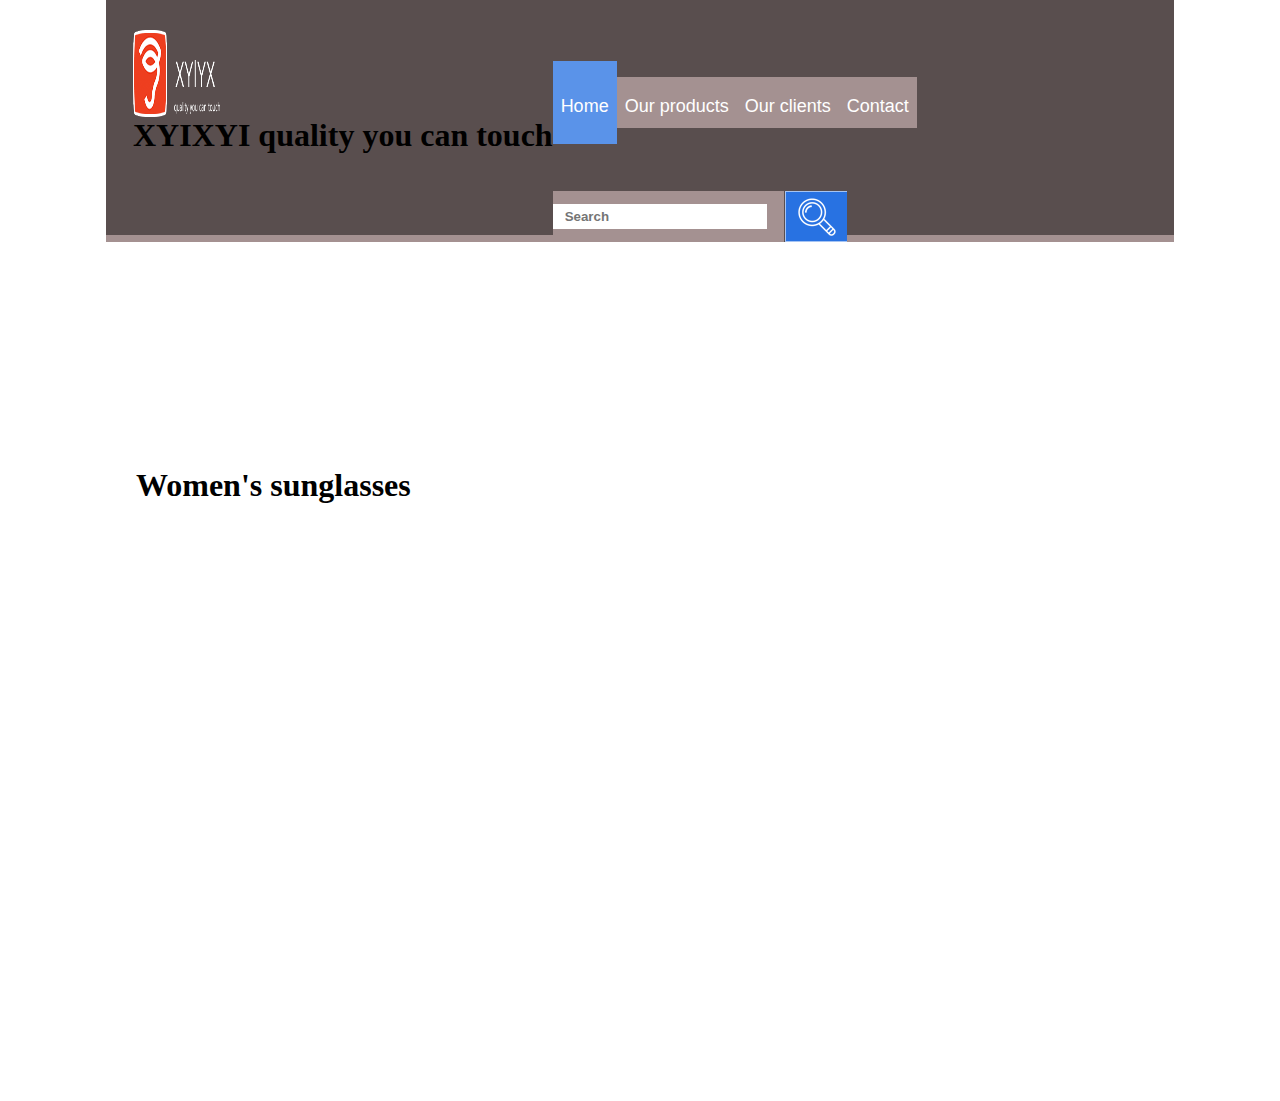
<file: index.html>
<!DOCTYPE html PUBLIC "-//W3C//DTD XHTML 1.0 Transitional//EN" "http://www.w3.org/TR/xhtml1/DTD/xhtml1-transitional.dtd">
<html xmlns="http://www.w3.org/1999/xhtml">
<head>
<meta http-equiv="Content-Type" content="text/html; charset=utf-8" />
<link rel="stylesheet" type="text/css" href="css/reset.css" />
<link rel="stylesheet" type="text/css" href="css/layout.css" />
<link rel="stylesheet" type="text/css" href="css/menu.css" />
<title>XYIYX</title>
</head>

<body>
	<div class="site-wrapper">
    	<div class="header-wrapper">
       		<div class="header-upper-container">
            	<div class="logo-container">
                	<a href="#"><img src="images/logo.png" height="87" width="87" /></a>
                    <h1>
                    	XYIXYI
                    	<span>quality you can touch</span>
                    </h1>
                </div>
                <div class="menu-wrapper">
                	<ul>
                   		<li><a href="#" class="active">Home</a></li>
                        <li><a href="#">Our products</a></li>
                        <li><a href="#">Our clients</a>
                       		<ul>
                            	<li><a href="#">Decore</a></li>
                                <li><a href="#">Omega</a></li>
                                <li><a href="#">Kalanga</a></li>
                            </ul> 
                        </li>
                        <li><a href="#">Contact</a></li>                       
                    </ul>
                </div>
                <div class="search-block">
                	<form>
                        <input type="text" placeholder="Search" />
                        <button type="submit"></button>
                    </form>
                </div>
            </div> 
        </div>
        <div class="slider">
        
        </div>
        <div class="main-container">
        	<div class="info-section">
            	<h1>Women's sunglasses</h1>
            </div>
        </div>
    </div>
<script type="text/javascript" src="js/file.js"></script>
</body>
</html>
</file>
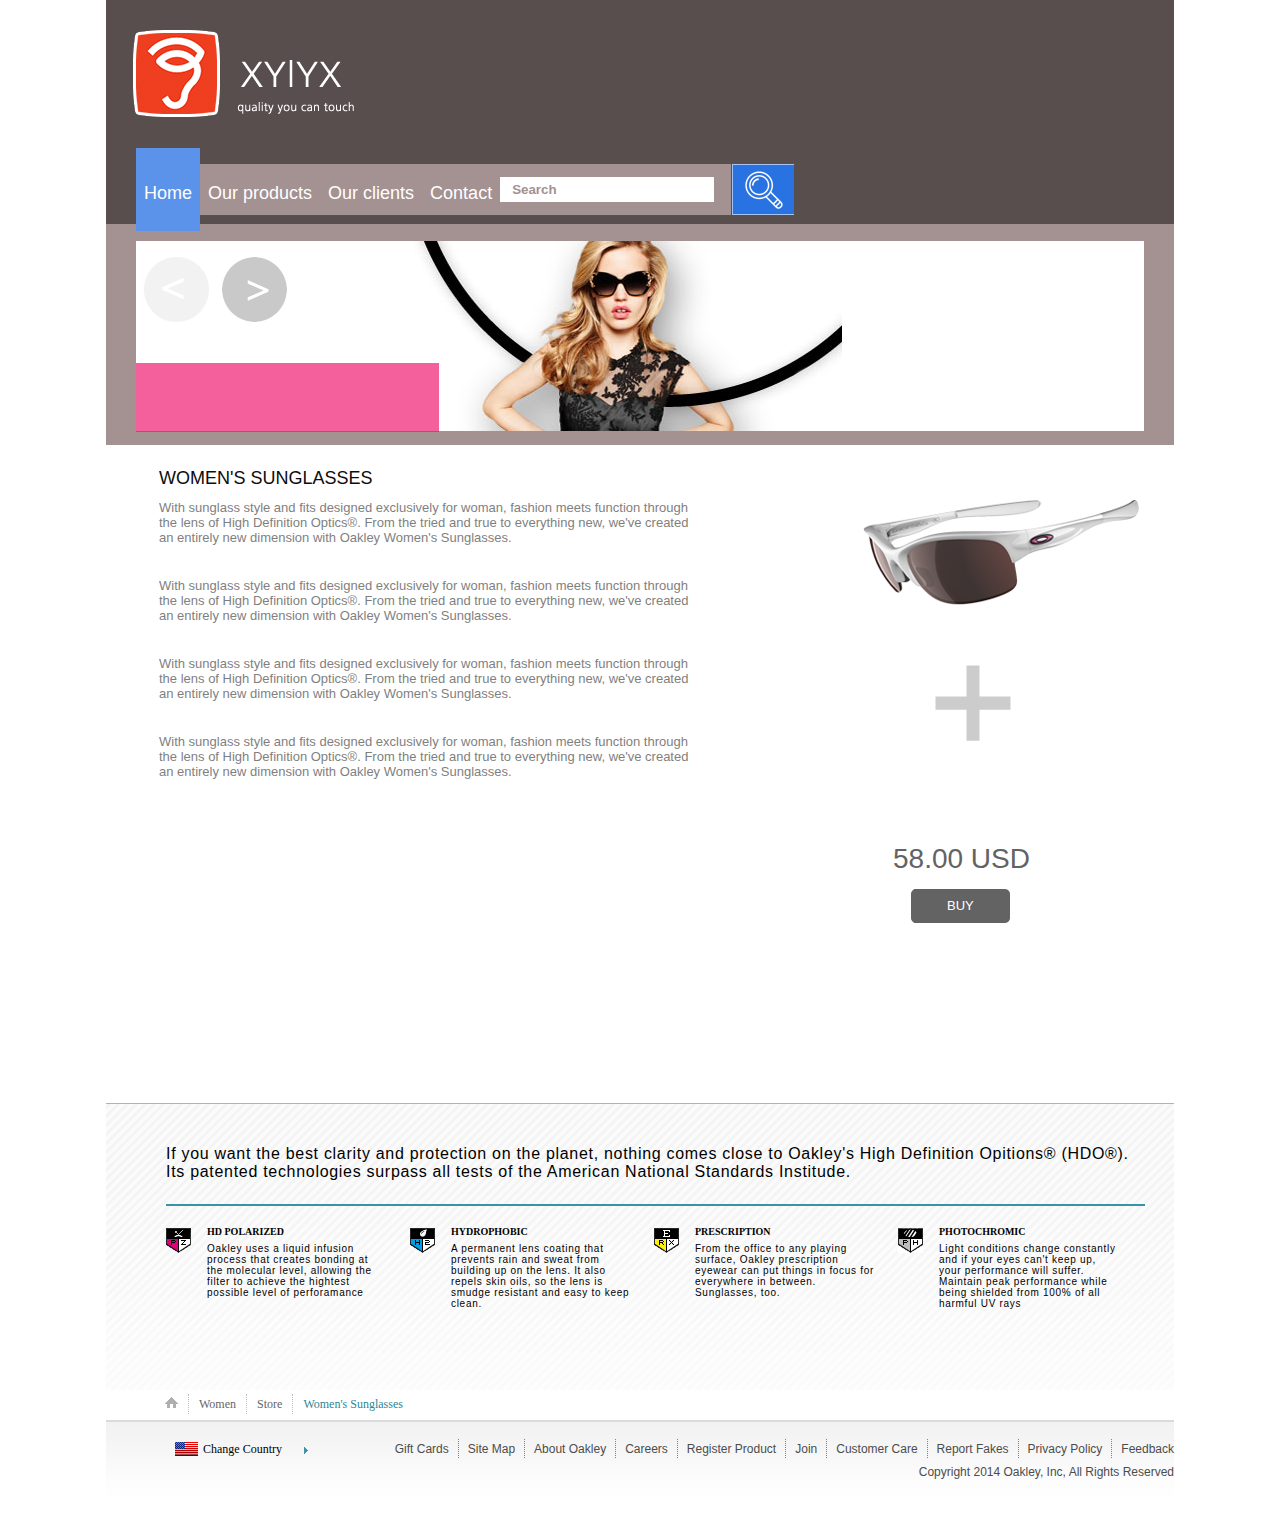
<file: detail.html>
<!DOCTYPE html PUBLIC "-//W3C//DTD XHTML 1.0 Transitional//EN" "http://www.w3.org/TR/xhtml1/DTD/xhtml1-transitional.dtd">
<html xmlns="http://www.w3.org/1999/xhtml">
<head>
<meta http-equiv="Content-Type" content="text/html; charset=utf-8" />
<link rel="stylesheet" type="text/css" href="css/reset.css" />
<link rel="stylesheet" type="text/css" href="css/layout.css" />
<link rel="stylesheet" type="text/css" href="css/menu.css" />
<title>XYIYX</title>
</head>

<body>
        <div class="site-wrapper">
        	<!--site header start-->
            <div class="header-wrapper">
            	<!--header upper portion with logo, menu and search-->
                <div class="header-upper-container">
                    <div class="logo-container">
                        <a href="#">
                            <img src="images/logo.png" height="87" width="221" alt="logo" />
                        </a>
                    </div>
                    <div class="menu-search-container">
                        <div class="menu-wrapper">
                            <ul>
                                <li>
                                    <a href="#" class="active">Home</a>
                                </li>
                                <li>
                                    <a href="#">Our products</a>
                                </li>
                                <li>
                                    <a href="#">Our clients</a>
                                    <ul>
                                        <li>
                                            <a href="#">Decore</a>
                                        </li>
                                        <li>
                                            <a href="#">Omega</a>
                                        </li>
                                        <li>
                                            <a href="#">Kalanga</a>
                                        </li>
                                    </ul>
                                </li>
                                <li>
                                    <a href="#">Contact</a>
                                </li>
                            </ul>
                        </div>
                        <div class="search-block">
                            <form action="#">
                                <input type="text" value="Search" />
                                <button type="submit"></button>
                            </form>
                        </div>
                    </div>
                </div>                
            	<!--header portion slider-->
                <div class="slider-wrapper">
                    <div class="slider">
                        <ul>
                            <li>
                                <img src="images/slider-image.jpg" title="Starting 200$" alt="image" />
                            </li>
                            <li>
                                <img src="images/slider-image.jpg" title="Starting 200$" alt="image" />
                            </li>
                            <li>
                                <img src="images/slider-image.jpg" title="Starting 200$" alt="image" />
                            </li>
                            <li>
                                <img src="images/slider-image.jpg" title="Starting 200$" alt="image" />
                            </li>
                            <li>
                                <img src="images/slider-image.jpg" title="Starting 200$" alt="image" />
                            </li>
                        </ul>
                    </div>
                </div>
            </div>
            <div class="main-container">
                <!-- body left block start-->
                <div class="left-block">
                    <ul>
                        <li>
                            <h1>WOMEN'S SUNGLASSES</h1>
                            <p>With sunglass style  and fits designed exclusively for woman, fashion meets function through the lens of High Definition Optics®. From the tried and true to everything new, we've created an entirely new dimension with Oakley Women's Sunglasses.</p>
                            <p>With sunglass style  and fits designed exclusively for woman, fashion meets function through the lens of High Definition Optics®. From the tried and true to everything new, we've created an entirely new dimension with Oakley Women's Sunglasses.</p>
                            <p>With sunglass style  and fits designed exclusively for woman, fashion meets function through the lens of High Definition Optics®. From the tried and true to everything new, we've created an entirely new dimension with Oakley Women's Sunglasses.</p>
                            <p>With sunglass style  and fits designed exclusively for woman, fashion meets function through the lens of High Definition Optics®. From the tried and true to everything new, we've created an entirely new dimension with Oakley Women's Sunglasses.</p>
                        </li>
                    </ul>
                </div>
                <!-- body right block start-->
                <div class="right-block">
                    <span class="product-view">
                        <img src="images/glass-1.png" width="276" height="105" alt="sport glass" />
                        <a href="images/sport-glass.png">
                            <img src="images/zoom-icon.png" width="76" height="76" id="light-box-icon" alt="zoom glass" />
                        </a>
                    </span>
                    <span class="amount">58.00 USD</span>
                    <span class="buy-button">
                        <a href="#">buy</a>
                    </span>
                </div>
            </div>
            <div class="footer-wrapper">
                <!--footer upper section start-->
                <div class="footer-upper-section">
                    <p>If you want the best clarity and protection on the planet, nothing comes close to Oakley's High Definition Opitions&reg; (HDO&reg;). Its patented technologies surpass all tests of the American National Standards Institude.</p>
                    <div class="footer-upper-section-content clearfix">
                        <ul>
                            <li>
                                <img src="images/hd-polarized-icon.png" alt="hd-polarized"/>
                                <h1>HD POLARIZED</h1>
                                <p>Oakley uses a liquid infusion process that creates bonding at the molecular level, allowing the filter to achieve the hightest possible level of perforamance</p>
                            </li>
                            <li>
                                <img src="images/hydrophobic-icon.png" alt="hydrophobic"/>
                                <h1>HYDROPHOBIC</h1>
                                <p>A permanent lens coating that prevents rain and sweat from building up on the lens. It also repels skin oils, so the lens is smudge resistant and easy to keep clean.</p>
                            </li>
                            <li>
                                <img src="images/prescription-icon.png" alt="prescription"/>
                                <h1>PRESCRIPTION</h1>
                                <p>From the office to any playing surface, Oakley prescription eyewear can put things in focus for everywhere in between. Sunglasses, too.</p>
                            </li>
                            <li>
                                <img src="images/photochromic-icon.png" alt="photochromic"/>
                                <h1>PHOTOCHROMIC</h1>
                                <p>Light conditions change constantly and if your eyes can't keep up, your performance will suffer. Maintain peak performance while being shielded from 100% of all harmful UV rays</p>
                            </li>
                        </ul>
                    </div>
                </div>
                <!--footer middle section start-->
                <div class="footer-middle-section">
                    <ul class="cfix">
                        <li>
                            <a href="#">
                                <img src="images/footer-home.png" alt="home"/>
                            </a>
                        </li>
                        <li>
                            <a href="#">Women</a>
                        </li>
                        <li>
                            <a href="#">Store</a>
                        </li>
                        <li>
                            <a href="#">Women's Sunglasses</a>
                        </li>
                    </ul>
                </div>
                <!--footer lower section start-->
                <div class="footer-lower-section">
                    <form action="#" id ="countryForm">
                        <select id="countrySelection">
                            <option value='USA' label='images/us_flag.png' selected="selected">Usa</option>
                            <option value='Nepal' label='images/np_flag.png' >Nepal</option>
                            <option value='India' label='images/in_flag.png'>India</option>
                        </select>
                    </form>
                    <div id="showCountryList"></div>
                    <div class="footer-navigation">
                        <!-- footer-navigation start-->
                        <ul>
                            <li>
                                <a href="#">Gift Cards</a>
                            </li>
                            <li>
                                <a href="#">Site Map</a>
                            </li>
                            <li>
                                <a href="#">About Oakley</a>
                            </li>
                            <li>
                                <a href="#">Careers</a>
                            </li>
                            <li>
                                <a href="#">Register Product</a>
                            </li>
                            <li>
                                <a href="#">Join</a>
                            </li>
                            <li>
                                <a href="#">Customer Care</a>
                            </li>
                            <li>
                                <a href="#">Report Fakes</a>
                            </li>
                            <li>
                                <a href="#">Privacy Policy</a>
                            </li>
                            <li>
                                <a href="#">Feedback</a>
                            </li>
                        </ul>
                        <span>Copyright 2014 Oakley, Inc, All Rights Reserved</span>
                    </div>
                </div>
            </div>
        </div>
        <script type="text/javascript" src="js/slider.js"></script>
        <script type="text/javascript" src="js/lightBox.js"></script>
        <script type="text/javascript" src="js/selectCounty.js"></script>
</body>
</html>
</file>
<file: css/layout.css>
@charset "utf-8";
/* LFT-Project Layout CSS DOcument */
.site-wrapper {
  width: 1068px;
  margin: 0 auto;
}
/*header CSS*/
.header-wrapper {
  float: left;
}
/*header upper portion CSS*/
.header-upper-container {
  width: 1008px;
  float: left;
  padding: 30px 30px 0 30px;
  background: url(../images/header-upper-portion-background-bottom.png) 0 100% repeat-x;
  background-color: #594e4e;
}

.logo-container {
  margin-left: -3px;
  float: left;
}
/*search portion CSS*/
.menu-search-container {
  clear: both;
  float: left;
}

.search-block {
  width: 294px;
  height: 25px;
  padding: 13px 0;
  margin-top: 47px;
  float: left;
  background-color: #a49191;
}

.search-block form input {
  width: 190px;
  padding: 0 12px;
  margin-right: 16px;
  height: 25px;
  border: 0px;
  line-height: 25px;
  color: #a49191;
  font: 16px;
  font-weight: 600;
  font-family: Arial, Helvetica, sans-serif;
  float: left;
}

.search-block form button {
  height: 51px;
  width: 63px;
  border: 0px;
  float: right;
  border-left: 1px solid #594e4e;
  background: url(../images/search.png) 0% 0% no-repeat;
  margin: -13px 0 0 -1px;
}
/*slider CSS start*/
.slider-wrapper {
  width: 1008px;
  padding: 0px 30px 13px 30px;
  background-color: #a49191;
  
}

.slider {
  clear: both;
  height: 201px;
  position: relative;
  width: 1008px;
  overflow: hidden;
}

.slider ul {
  margin-top:10px;
  list-style: none;
  width: 10000px;
}

.slider ul li {
  float: left;
}

.slider #left-inactive {
  left: 8px;
  position: absolute;
  top: 39px;
}

.slider #right-inactive {
  left: 86px;
  position: absolute;
  top: 39px;
}

.slider .description {
  height: 70px;
  background: url(../images/slider-desc-bg.png) repeat-x;
  width: 100%;
  line-height: 70px;
  position: absolute;
  top: 132px;
  left: 0px;
  color: #fff;
  font-size: 36px;
}

.slider .description p {
  position: absolute;
  left: -300px;
  margin-left: 22px;
}

.slider #left-arrow {
  left: 8px;
  position: absolute;
  top: 26px;
}

.slider #right-arrow {
  left: 86px;
  position: absolute;
  top: 26px;
}
/*body part CSS*/
.main-container {
  height: 604px;
  min-height: 604px;
  height: auto !important;
  clear: both;
  padding: 24px 30px 30px 30px;
  position: relative;
}
/*body left block CSS*/
.left-block {
  width: 540px;
  height: 18px;
  min-height: 185px;
  padding: 0 24px 24px 4px;
  height: auto !important;
  float: left;
}

.left-block ul {
  float: left;
  width: 534px;
  list-style: none;
  padding-left: 19px;
}

.left-block ul li {
}

.left-block ul li h1 {
  line-height: 18px;
  font-size: 18px;
  text-transform: uppercase;
  color: #0d0d0d;
  font-weight: 500;
  font-family: Verdana, Geneva, sans-serif;
}

.left-block ul li p {
  font-size: 13px;
  color: #7F7F7F;
  padding: 13px 0px 20px 0px;
  line-height: 15px;
  font-weight: 500;
  font-family: Arial, Helvetica, sans-serif;
}

.left-block ul li a {
  display: inline-block;
  background: url(../images/left-border-part-button1.png) 0 0 no-repeat;
  padding-left: 9px;
  font-size: 10px;
  color: #FFF;
  text-decoration: none;
  text-transform: uppercase;
  font-family: Verdana, Geneva, sans-serif;
}

/*right block start*/
.right-block {
  float: right;
  padding-right: 5px;
}

.right-block span.product-view {
  clear: both;
  padding-top: 31px;
  display: block;
}

.right-block span.product-view a img {
  clear: both;
  padding-top: 60px;
  padding-left: 72px;
  display: block;
}

.right-block span.amount {
  display: block;
  font-size: 28px;
  color: #636363;
  margin-top: 102px;
  margin-left: 30px;
  font-family: Arial, Helvetica, sans-serif;
}

.right-block span.buy-button {
  height: 34px;
  width: 3px;
  float: left;
  color: #ffffff;
  display: block;
  background: url(../images/left-border-button.png) 0 0 no-repeat;
  margin-top: 14px;
  margin-left: 48px;
}

.right-block span.buy-button a {
  display: block;
  line-height: 34px;
  color: #ffffff;
  background: url(../images/right-border-button.png) 100% 0 no-repeat;
  background-color: #636363;
  margin-left: 3px;
  float: left;
  text-decoration: none;
  text-transform: uppercase;
  font-size: 13px;
  font-family: Arial, Helvetica, sans-serif;
  text-align: center;
  padding: 0 36px 0 33px;
}
/*light box CSS*/
.light-box-background {
  height: 535px;
  width: 100%;
  position: absolute;
  left: 0;
  top: 13px;
  background-color: #a49191;
  opacity: 0.3;
}

.light-box img {
  width: 1008px;
  height: 465px;
  position: absolute;
  top: 50px;
  left: 30px;
}

.light-box-cross-button {
  height: 26px;
  width: 23px;
  position: absolute;
  top: 20px;
  right: 5px;
  background: url(../images/light-box-cross-image.png) 0 0 no-repeat;
}
/*tab CSS portion start*/
.tab-block {
  clear: both;
  width: 100%;
  height: 397px;
  min-height: 397px;
  height: auto !important;
  background: url(../images/tab-border.png) 0 50px no-repeat;
}

.tab-block ul {
  list-style: none;
  position: relative;
  background: none;
}

.tab-block ul li {
  margin-right: 1px;
  float: left;
}

.tab-block ul li.active {
  margin: 6px 3px 0 1px;
}

.tab-block ul li a {
  width: 193px;
  line-height: 44px;
  display: block;
  text-decoration: none;
  color: #ffffff;
  background-color: #3d8896;
  text-align: center;
  text-transform: uppercase;
  font-size: 14px;
  font-weight: 500;
  font-family: Arial, Helvetica, sans-serif;
}

.tab-block ul li ul {
  display: none;
}

.tab-block ul li.active ul {
  width: 1008px;
  height: 287px;
  min-height: 287px;
  height: auto !important;
  position: absolute;
  display: block;
  top: 49px;
  left: 0;
  background: url(../images/tab-border.png) 0 100% no-repeat;
}

.tab-block ul li.active ul li {
  width: 276px;
  height: 287px;
  min-height: 287px;
  height: auto !important;
  margin: 0;
  padding: 30px;
}

.tab-block ul li.active ul li h1 {
  margin-top: 30px;
  line-height: 15px;
  font-size: 14px;
  font-weight: 500;
  font-family: Arial, Helvetica, sans-serif;
  text-transform: uppercase;
}

.tab-block ul li.active ul li p {
  height: 85px;
  min-height: 85px;
  height: auto !important;
  margin: 10px 0 15px 0;
  line-height: 15px;
  font-size: 13px;
  font-weight: 500;
  color: #7f7f7f;
  font-family: Arial, Helvetica, sans-serif;
}

.tab-block ul li.active ul li a {
  display: inline-block;
  background: url(../images/left-border-part-button1.png) 0 0 no-repeat;
  padding-left: 9px;
  font-size: 13px;
  color: #FFF;
  text-decoration: none;
  text-transform: uppercase;
  font-family: Verdana, Geneva, sans-serif;
}

.tab-block ul li.active ul li a span {
  margin: 0;
  line-height: 25px;
}

.middle-strip,.right-strip {
  float: left;
  height: 25px;
  width: 9px;
}

.middle-strip {
  background: url(../images/button1-strip.png) 0 0 repeat-x;
  width: auto !important;
  line-height: 25px;
}

.right-strip {
  background: url(../images/right-border-part-button1.png) 0 0 no-repeat;
}
/*footer CSS start*/
.footer-wrapper {
  clear: both;
  width: 100%;
  height: 380px;
  min-height: 380px;
  height: auto !important;
}
/*footer upper portion CSS start*/
.footer-upper-section {
  border-top: 1px solid #b2b2b2;
  padding: 41px 29px 0px 60px;
  background: url(../images/footer-upper-background.png) 0 0;
}

.footer-upper-section p {
  font-family: Arial;
  font-size: 16px;
  letter-spacing: 0.7px;
  margin-bottom: 23px;
}

.footer-upper-section-content {
  padding-top: 22px;
  min-height: 162px;
  border-top: 2px solid #3794a5;
}

.footer-upper-section-content ul {
  list-style: none;
}

.footer-upper-section-content ul li {
  width: 221px;
  float: left;
  margin-right: 23px;
}

.footer-upper-section-content ul li img {
  float: left;
  display: inline;
}

.footer-upper-section-content ul li h1 {
  margin-left: 41px;
  font-family: Tahoma;
  font-size: 10px;
  line-height: 8px;
  margin-bottom: 7px;
  text-transform: uppercase;
}

.footer-upper-section-content ul li p {
  margin-left: 41px;
  font-family: Tahoma, Geneva, sans-serif;
  font-size: 10px;
}
/*footer middle portion CSS start*/
.footer-middle-section {
  clear: both;
}

.footer-middle-section ul {
  height: 20px;
  min-height: 20px;
  height: auto !important;
  list-style: none;
  padding-top: 4px;
  padding-bottom: 6px;
  padding-left: 49px;
  border-bottom: 2px solid #DBDBDB;
}

.footer-middle-section ul li {
  float: left;
  height: 20px;
  padding: 0px 10px;
  border-left: 1px  dotted #BFBFBF;
}

.footer-middle-section ul li:first-child {
  border-left: 0px;
}

.footer-middle-section ul li:last-child a {
  color: #2D8696;
}

.footer-middle-section ul li a {
  text-decoration: none;
  font-size: 12px;
  color: #666666;
}
/*footer lower portion CSS start*/
.footer-lower-section {
  width: 100%;
  height: 76px;
  min-height: 76px;
  height: auto !important;
  position: relative;
  background: url(../images/footer-lower-background.png) 0 0 repeat-x;
  padding-top: 17px;
}
/*country drop down CSS*/
.country-block {
  width: 135px;
  height: 17px;
  font-size: 12px;
  padding: 3px 0 3px 69px;
  background: url(../images/arrow-left.png) top right no-repeat;
  cursor: pointer;
  float: left;
  position: relative;
}

.country-list {
  list-style: none;
  position: absolute;
  top: -65px;
  left: 69px;
  min-width: 128px;
  cursor: pointer;
  font-size: 12px;
  background-color: #eeeeee;
}

.country-list li {
  padding-top: 5px;
  padding-bottom: 5px;
}

.country-block img,.country-list li img {
  margin-right: 5px;
  float: left;
}

.country-list li:hover {
  background-color: #ffffff;
}
<!--footer navigation CSS-->
.footer-navigation {
  max-width: 800px;
  height: 76px;
  min-height: 76px;
  height: auto !important;
  float: right;
  padding-right: 30px;
}

.footer-navigation ul {
  list-style: none;
  float: right;
}

.footer-navigation ul li {
  float: left;
  padding: 0px 9px;
  border-left: 1px dotted gray;
}

.footer-navigation ul li:first-child {
  border: 0;
}

.footer-navigation ul li:last-child {
  padding-right: 0;
}

.footer-navigation ul li a,.footer-navigation span {
  text-decoration: none;
  color: #4c4c4c;
  line-height: 17px;
  font-size: 12px;
  font-family: Arial, Helvetica, sans-serif;
}

.footer-navigation span {
  clear: both;
  float: right;
  margin-top: 2px;
}
/*------------------------------------------------------------------------*/
/*clearfix css*/
.clearfix:after {
  content: ".";
  display: block;
  clear: both;
  visibility: hidden;
  line-height: 0;
  height: 0;
}

.clearfix {
  display: inline-block;
}

html[xmlns] .clearfix {
  display: block;
}

* html .clearfix {
  height: 1%;
}s
</file>
<file: css/menu.css>
@charset "utf-8";
/* LFT-Project Menu CSS DOcument */

.menu-wrapper {
  max-width: 674px;
  padding-top: 31px;
  float: left;
}

.menu-wrapper ul {
  clear: both;
  height: 83px;
  min-height: 83px;
  height: auto !important;
  list-style: none;
}

.menu-wrapper ul li {
  float: left;
  position: relative;
}

.menu-wrapper ul li a {
  height: 21px;
  text-decoration: none;
  color: #ffffff;
  display: block;
  background-color: #a49191;
  padding: 19px 8px 11px 8px;
  margin: 16px 0;
  font-family: Verdana, Geneva, sans-serif;
  font-weight: 500;
  font-size: 18px;
}

.menu-wrapper ul li a:hover,.menu-wrapper ul li a.active {
  background-color: #5a93e9;
  padding: 35px 8px 27px 8px;
  margin: 0;
}

.menu-wrapper ul li ul {
  width: 186px;
  height: 38px;
  min-height: 38px;
  height: auto !important;
  padding: 7px 0 3px 0;
  background-color: #594e4e;
  position: absolute;
  top: 76px;
  display: none;
  z-index: 1;
}

.menu-wrapper ul li:hover ul {
  display: block;
}

.menu-wrapper ul li ul li {
  width: 186px;
  margin-bottom: 2px;
  background-color: #5a93e9;
}

.menu-wrapper ul li ul li a {
  width: 166px;
  height: 28px;
  min-height: 28px;
  height: auto !important;
  line-height: 28px;
  padding: 0 10px;
  display: block;
  text-decoration: none;
  color: #ffffff;
  margin: 0;
  background-color: #5a93e9;
  font-size: 17px;
}

.menu-wrapper ul li ul li a:hover {
  background-color: #5a93e9;
  padding: 0 10px;
  margin: 0;
}
</file>
